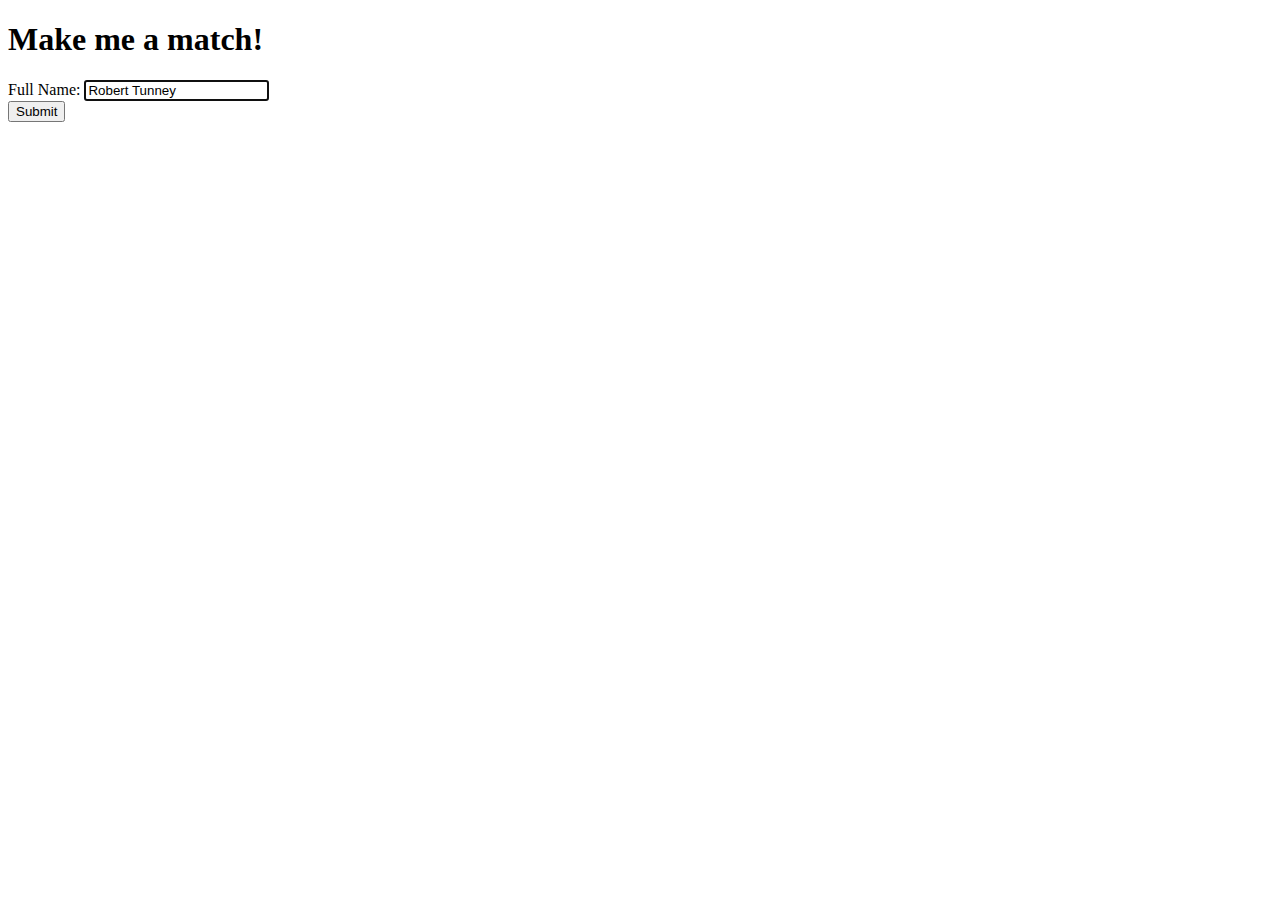
<file: templates/index.html>
<!DOCTYPE html>
<html>
	<head>
		<script type="text/javascript" src="http://code.jquery.com/jquery-1.7.1.min.js"></script>
		<script src="http://d3js.org/d3.v2.js"></script>
	</head>
	<body>
		<h1>Make me a match!</h1>
		<form id="form">
			Full Name: <input id="name" type="text" name="fname" value="Robert Tunney"><br>
			<input type="submit" id="submit" value="Submit"><br>
		</form>
		<script src="../static/tree.js"></script>
		<div class="gallery" id='chart'></div>
	</body>	
</html>
</file>
